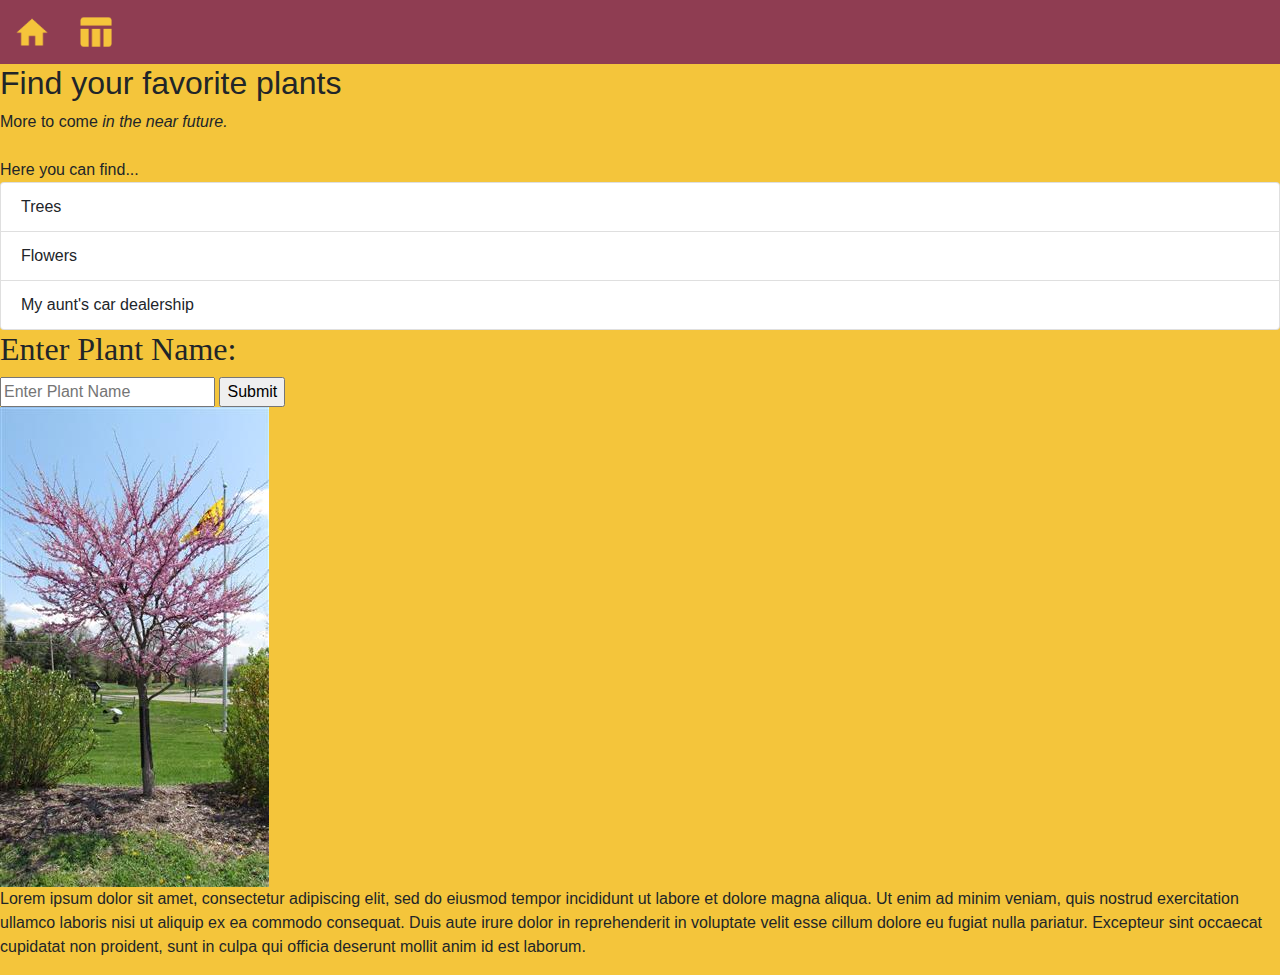
<file: PlantPlaces18FS001/PlantPlaces18FS001/index.html>
﻿<!DOCTYPE html PUBLIC "-//W3C//DTD XHTML 1.0 Strict//EN"
          "http://www.w3.org/TR/xhtml1/DTD/xhtml1-strict.dtd">
<html xmlns="http://www.w3.org/1999/xhtml" lang="en" xml:lang="en">
<head>
    <title>PlantPlaces Virtual Arboretum</title>
    <link rel="stylesheet" href="https://stackpath.bootstrapcdn.com/bootstrap/4.1.3/css/bootstrap.min.css" type="text/css" />
    <script src="https://stackpath.bootstrapcdn.com/bootstrap/4.1.3/js/bootstrap.min.js" integrity="sha384-ChfqqxuZUCnJSK3+MXmPNIyE6ZbWh2IMqE241rYiqJxyMiZ6OW/JmZQ5stwEULTy" crossorigin="anonymous"></script>
    <link rel="stylesheet" href="styles.css" type="text/css"/>
    <link rel="stylesheet" href="print.css" type="text/css" media="print" />
    <link rel="stylesheet" href="mobile.css" type="text/css" media="screen and (max-device-width: 480px)" />

    
</head>
<body>
    <div id="topnav" class="noprint">
        <a href="/"><img src="images/ic_home.png"/></a><a href="/"><img src="images/ic_table_chart.png" /></a>
    </div>
    <div id="content">
        <h2>Find your favorite plants</h2>
        More to come <em>in the near future.</em>
        <br /><br />
        Here you can find...
        <ul class="list-group">
            <li class="list-group-item">Trees</li>
            <li class="list-group-item">Flowers</li>
            <li class="list-group-item">My aunt's car dealership</li>
        </ul>
        <div class="noprint">
            <form action="http://www.plantplaces.com/perl/viewplants.pl" method="get">
                <h2>Enter Plant Name:</h2>
                <input type="text" name="Combined_Name" placeholder="Enter Plant Name" />
                <input type="submit" />
            </form>
        </div>
        <img src="images/redbud.jpg" alt="A redbud at Harpers Point"/>
        <div class="nomobile">
            <p>Lorem ipsum dolor sit amet, consectetur adipiscing elit, sed do eiusmod tempor incididunt ut labore et dolore magna aliqua. Ut enim ad minim veniam, quis nostrud exercitation ullamco laboris nisi ut aliquip ex ea commodo consequat. Duis aute irure dolor in reprehenderit in voluptate velit esse cillum dolore eu fugiat nulla pariatur. Excepteur sint occaecat cupidatat non proident, sunt in culpa qui officia deserunt mollit anim id est laborum.</p>
        </div>
    </div>
</body>
</html>
</file>
<file: PlantPlaces18FS001/PlantPlaces18FS001/styles.css>
﻿body {
    background-color:#F4C53B;
}
#topnav {
    position:fixed;
    vertical-align:top;
    height:4em;
    width:100%;
    z-index:100;
    left:0;
    top:0;
    background-color:#8F3D52;
}
#content {
    position:relative;
    margin-top:4em;
}
div form h2 {
    font-family:'Times New Roman', Times, serif
}
</file>
<file: PlantPlaces18FS001/PlantPlaces18FS001/print.css>
﻿body {
    background-color:white;
}

#content {
    position:relative;
}
.noprint {
    display:none;
}
</file>
<file: PlantPlaces18FS001/PlantPlaces18FS001/mobile.css>
﻿.nomobile {
    display:none;
}
</file>
